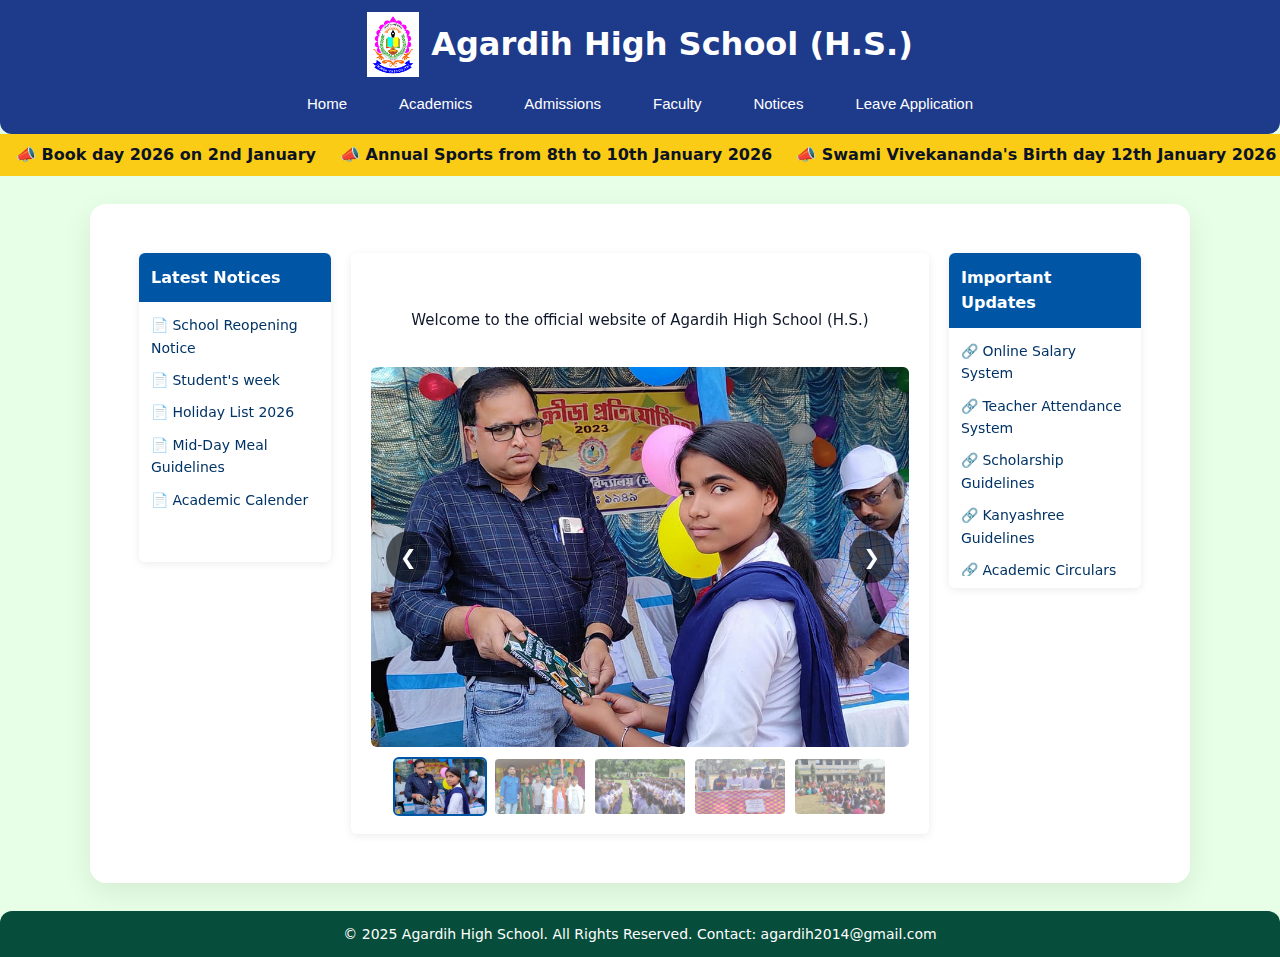
<file: index.html>
<!DOCTYPE html>
<html lang="en">
<head>
  <meta charset="UTF-8" />
  <meta name="viewport" content="width=device-width, initial-scale=1.0"/>
  <title>Official website of Agardih High School (H.S.)</title>
  <style> 
    /* MAIN LAYOUT */
      .container {
        display: flex;
        gap: 20px;
        padding: 25px;
        align-items: flex-start;
      }


body{
              /* Set the background image */
            background-image: url("assets/logo.jpg");

            /* Control how the image repeats */
            background-repeat: no-repeat; 

            /* Ensure the image covers the whole background */
            background-size: cover; 

            /* Fix the image position so it doesn't scroll with content */
            background-attachment: fixed;

            /* Set a background color as a fallback if the image doesn't load */
            background-color: #cccccc;
}  
body {
  margin: 0;
  min-height: 100vh;

  background:
    linear-gradient(rgba(255,255,255,0.85), rgba(255,255,255,0.85)),
    url("assets/logo.jpg");

  background-repeat: no-repeat;
  background-position: center center;
  background-size: 320px auto;
  background-attachment: fixed;

  background-color: #f2f4f8;
}

/* body::before {
  content: "";
  position: fixed;
  inset: 0;
  background: rgba(255, 255, 255, 0.65);
  z-index: -1;
} */



      /* COMMON CARD STYLE */
      .notice-box,
      .main,
      .right-panel {
        background: #fff;
        border-radius: 6px;
        box-shadow: 0 2px 8px rgba(0, 0, 0, 0.08);
      }

      /* LEFT NOTICE */
      .notice-box {
        width: 20%;
      }

      .notice-box h3 {
        margin: 0;
        background: #0055a5;
        color: #fff;
        padding: 12px;
        font-size: 16px;
        border-radius: 6px 6px 0 0;
      }

      .notice-content {
        height: 260px;
        padding: 12px;
        overflow: hidden;
      }

      .notice-content a {
        display: block;
        margin-bottom: 10px;
        color: #003366;
        text-decoration: none;
        font-size: 14px;
      }

      .notice-content a:hover {
        text-decoration: underline;
      }

      /* CENTER CONTENT */
      .main {
        width: 60%;
        padding: 20px;
      }

      .main p {
        font-size: 15px;
        line-height: 1.6;
      }

      /* SLIDER */
      .middle-section {
        width: 100%;
        margin-top: 10px;
      }

      .carousel {
        position: relative;
        width: 100%;
        height: 380px;
        overflow: hidden;
        border-radius: 6px;
        box-shadow: inset 0 0 0 1px #ddd;
      }

      .slide {
        display: none;
        position: absolute;
        width: 100%;
        height: 100%;
      }

      .slide.active {
        display: block;
      }

      .slide img {
        width: 100%;
        height: 100%;
        object-fit: cover;
      }

      /* Slider Buttons */
      .nav-btn {
        position: absolute;
        top: 50%;
        transform: translateY(-50%);
        background: rgba(0, 0, 0, 0.6);
        color: #fff;
        padding: 10px 14px;
        cursor: pointer;
        font-size: 20px;
        border-radius: 50%;
      }
    .brand {
  display: flex;
  align-items: center;
  gap: 12px;
  font-size: 30px;
  font-weight: 900;
  color: rgb(255,255,255);
}

.logo {
  height: 65px;          /* ideal header size 48 */
  width: auto;
}


      .prev {
        left: 15px;
      }

      .next {
        right: 15px;
      }

      /* Thumbnails */
      .thumbnails {
        display: flex;
        justify-content: center;
        gap: 10px;
        margin-top: 12px;
      }

      .thumbnails img {
        width: 90px;
        height: 55px;
        object-fit: cover;
        opacity: 0.6;
        cursor: pointer;
        border-radius: 4px;
      }

      .thumbnails img.active {
        opacity: 1;
        outline: 2px solid #0055a5;
      }

      /* RIGHT PANEL */
      .right-panel {
        width: 20%;
      }

      .right-panel h3 {
        margin: 0;
        background: #0055a5;
        color: #fff;
        padding: 12px;
        font-size: 16px;
        border-radius: 6px 6px 0 0;
      }

      .right-marquee {
        height: 260px;
        padding: 12px;
        overflow: hidden;
      }

      .right-marquee a {
        display: block;
        margin-bottom: 10px;
        color: #003366;
        font-size: 14px;
        text-decoration: none;
      }

      .right-marquee a:hover {
        text-decoration: underline;
      }

      /* FOOTER */
      footer {
        background: #003366;
        color: #fff;
        text-align: center;
        padding: 12px;
        font-size: 14px;
        position: bottom;
      }
    @media (max-width: 768px) {
  .brand {
    font-size: 16px;
  }

  .logo {
    height: 38px;
  }
}


      /* RESPONSIVE */
      @media (max-width: 768px) {
        .container {
          flex-direction: column;
          padding: 15px;
        }

        .notice-box,
        .main,
        .right-panel {
          width: 100%;
        }

        .carousel {
          height: 240px;
        }
      }

      /* VERTICAL SCROLL (MARQUEE REPLACEMENT) */
      .vertical-scroll {
        position: relative;
        height: 100%;
        overflow: hidden;
      }

      .scroll-content {
        list-style: none;
        margin: 0;
        padding: 0;
        animation: scrollUp 18s linear infinite;
      }

      .scroll-content li {
        margin-bottom: 10px;
      }

      /* Pause animation on hover */
      .vertical-scroll:hover .scroll-content {
        animation-play-state: paused;
      }

      .page-wrapper {
        flex: 1;
      }

      /* Keyframes */
      @keyframes scrollUp {
        0% {
          transform: translateY(100%);
        }

        100% {
          transform: translateY(-100%);
        }
      }
  
  </style> 
  <link rel="stylesheet" href="style.css"/>
</head>
<body>
  <div class="page">
    <header class="header">
      <div class="brand">
  <img src="assets/logo.jpg" alt="Agardih High School Logo" class="logo">
  <span>Agardih High School (H.S.)</span>
      </div>
      <nav class="navbar" aria-label="Main navigation">
        <div class="navitem">
          <button type="button" aria-haspopup="true" aria-expanded="false">Home</button>
          <div class="menu" role="menu">
            <a href="index.html">Home page</a>
          </div>
        </div>
        <div class="navitem">
          <button type="button" aria-haspopup="true" aria-expanded="false">Academics</button>
          <div class="menu" role="menu">
            <a href="curriculum.html">Curriculum</a>
            <a href="subjects.html">Subjects</a>
            <a href="academic-calendar.html">Academic Calendar</a>
          </div>
        </div>
        <div class="navitem">
          <button type="button" aria-haspopup="true" aria-expanded="false">Admissions</button>
          <div class="menu" role="menu">
            <a href="admission-procedure.html">Procedure</a>
            <a href="download-form.html">Download Form</a>
            <a href="fee-structure.html">Fee Structure</a>
          </div>
        </div>
        <div class="navitem">
          <button type="button" aria-haspopup="true" aria-expanded="false">Faculty</button>
          <div class="menu" role="menu">
            <a href="teaching-staff.html">Teaching Staff</a>
            <a href="nonteaching-staff.html">Non-teaching Staff</a>
          </div>
        </div>
        <div class="navitem">
          <button type="button" aria-haspopup="true" aria-expanded="false">Notices</button>
          <div class="menu" role="menu">
            <a href="notices.html">View All Notices</a>
          </div>
        </div>
         <div class="navitem">
          <button type="button" aria-haspopup="true" aria-expanded="false">Leave Application</button>
          <div class="menu" role="menu">
            <a href="leave_application.html">Apply for leave</a>
          </div>
        </div>
      </nav>
    </header>

    <div class="noticebar">
       <span>📣 Book day 2026 on 2nd January </span>
      <span>📣 Annual Sports from 8th to 10th January 2026</span>
      <span>📣 Swami Vivekananda's Birth day 12th January 2026 (Holiday) </span>
      <!-- <span>📣 Holiday: Durga Puja from 8th–15th Oct</span> -->
    </div>

    <main>
      
     

      <!-- SLIDER -->
      <!-- <div class="slider">
        <img src="assets/images/banner1.jpg" alt="Banner" />
    </div> -->

      <!-- CONTENT -->
      <div class="container">
        <!-- NOTICE BOARD -->
        <div class="notice-box">
          <h3>Latest Notices</h3>
          <div class="notice-content">
            <div class="vertical-scroll">
              <ul class="scroll-content">
                <li><a href="#">📄 School Reopening Notice</a></li>
                <li><a href="#">📄 Student's week</a></li>
                <li><a href="#">📄 Holiday List 2026</a></li>
                <li><a href="#">📄 Mid-Day Meal Guidelines</a></li>
                <li><a href="#">📄 Academic Calender</a></li>
              </ul>
            </div>
          </div>
        </div>

        <!-- MAIN CONTENT -->
        <!-- MAIN CONTENT -->
        <div class="main">
          <!-- Some content above slider -->
          <p style="text-align: center; padding: 20px">
            Welcome to the official website of Agardih High School (H.S.)
          </p>

          <!-- ========= MIDDLE SLIDER SECTION ========= -->
          <div class="middle-section">
            <div class="carousel">
              <div class="slide active">
                <img src="images/img1.jpg" alt="Slide 1" />
              </div>
              <div class="slide">
                <img src="images/img2.jpg" alt="Slide 2" />
              </div>
              <div class="slide">
                <img src="images/img3.jpg" alt="Slide 3" />
              </div>
              <div class="slide">
                <img src="images/img4.jpg" alt="Slide 4" />
              </div>
               <div class="slide">
                <img src="images/img5.jpg" alt="Slide 5" />
              </div>

              <div class="nav-btn prev" onclick="moveSlide(-1)">❮</div>
              <div class="nav-btn next" onclick="moveSlide(1)">❯</div>
            </div>

            <div class="thumbnails">
              <img
                src="images/img1.jpg"
                class="active"
                onclick="showSlide(0)"
              />
              <img src="images/img2.jpg" onclick="showSlide(1)" />
              <img src="images/img3.jpg" onclick="showSlide(2)" />
              <img src="images/img4.jpg" onclick="showSlide(3)" />
              <img src="images/img5.jpg" onclick="showSlide(4)" />
            </div>
          </div>
        </div>
        <!-- ========= END SLIDER ========= -->

        <div class="right-panel">
          <h3>Important Updates</h3>

          <div class="right-marquee">
            <div class="vertical-scroll">
              <ul class="scroll-content">
                <li><a href="#">🔗 Online Salary System</a></li>
                <li><a href="#">🔗 Teacher Attendance System</a></li>
                <li><a href="#">🔗 Scholarship Guidelines</a></li>
                <li><a href="#">🔗 Kanyashree Guidelines</a></li>
                <li><a href="#">🔗 Academic Circulars</a></li>
              </ul>
            </div>
          </div>
        </div>
      </div>
    

    </main>

    <footer class="footer">© 2025 Agardih High School. All Rights Reserved. Contact: agardih2014@gmail.com</footer>
  </div>
   <script>
      let current = 0;
      const slides = document.querySelectorAll(".slide");
      const thumbs = document.querySelectorAll(".thumbnails img");

      function showSlide(index) {
        slides[current].classList.remove("active");
        thumbs[current].classList.remove("active");

        current = index;

        slides[current].classList.add("active");
        thumbs[current].classList.add("active");
      }

      function moveSlide(step) {
        let index = current + step;
        if (index < 0) index = slides.length - 1;
        if (index >= slides.length) index = 0;
        showSlide(index);
      }

      /* Auto slide */
      setInterval(() => moveSlide(1), 5000);
    </script>
  <script src="script.js"></script>
</body>
</html>
</file>
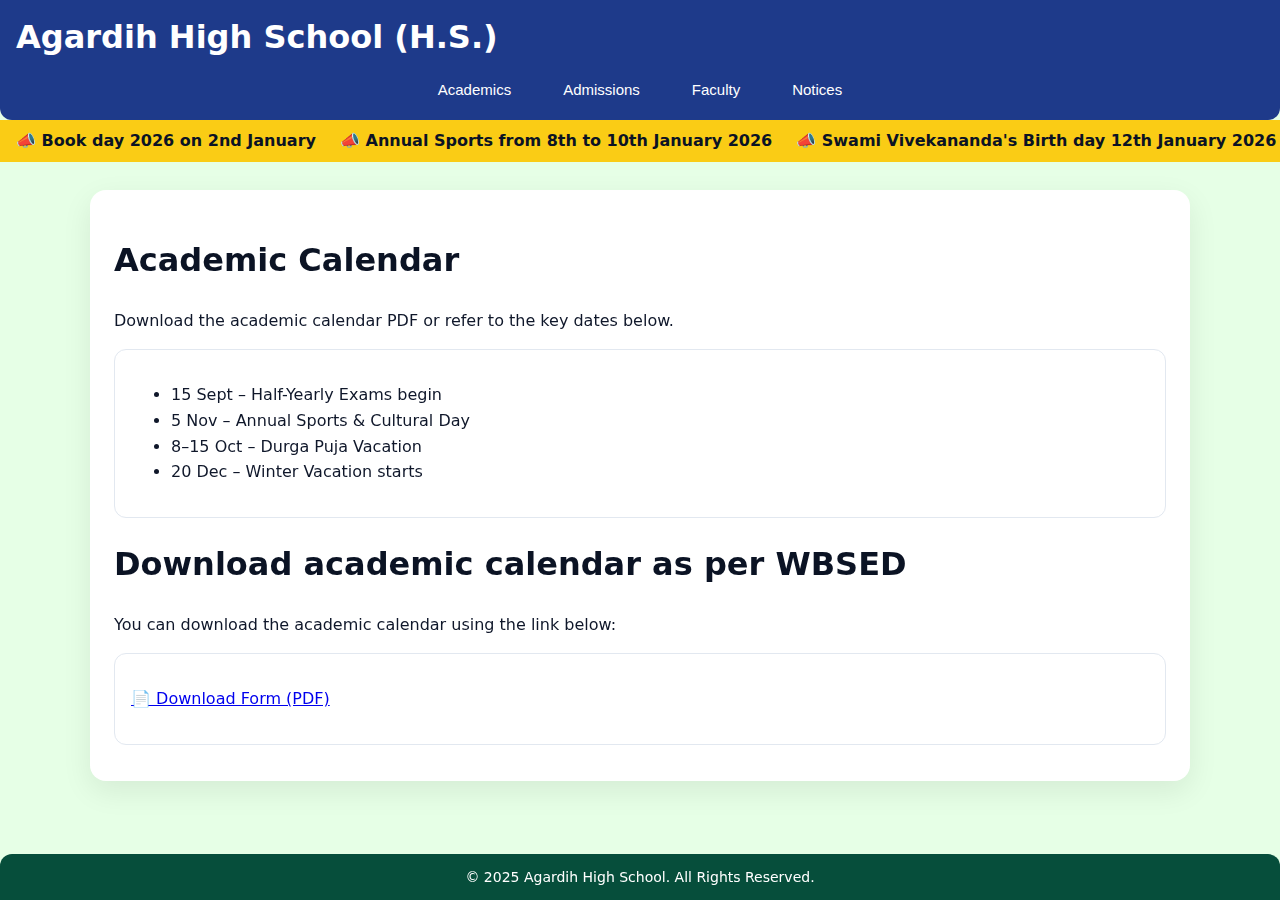
<file: academic-calendar.html>
<!DOCTYPE html>
<html lang="en">
<head>
  <meta charset="UTF-8" />
  <meta name="viewport" content="width=device-width, initial-scale=1.0"/>
  <title>Academic Calendar - Agardih High School (H.S.)</title>
  <link rel="stylesheet" href="style.css"/>
</head>
<body>
  <div class="page">
    <header class="header">
      <div class="brand">Agardih High School (H.S.)</div>
      <nav class="navbar" aria-label="Main navigation">
        <div class="navitem">
          <button type="button" aria-haspopup="true" aria-expanded="false">Academics</button>
          <div class="menu" role="menu">
            <a href="curriculum.html">Curriculum</a>
            <a href="subjects.html">Subjects</a>
            <a href="academic-calendar.html">Academic Calendar</a>
          </div>
        </div>
        <div class="navitem">
          <button type="button" aria-haspopup="true" aria-expanded="false">Admissions</button>
          <div class="menu" role="menu">
            <a href="admission-procedure.html">Procedure</a>
            <a href="download-form.html">Download Form</a>
            <a href="fee-structure.html">Fee Structure</a>
          </div>
        </div>
        <div class="navitem">
          <button type="button" aria-haspopup="true" aria-expanded="false">Faculty</button>
          <div class="menu" role="menu">
            <a href="teaching-staff.html">Teaching Staff</a>
            <a href="nonteaching-staff.html">Non-teaching Staff</a>
          </div>
        </div>
        <div class="navitem">
          <button type="button" aria-haspopup="true" aria-expanded="false">Notices</button>
          <div class="menu" role="menu">
            <a href="notices.html">View All Notices</a>
          </div>
        </div>
      </nav>
    </header>

    <div class="noticebar">
       <span>📣 Book day 2026 on 2nd January </span>
      <span>📣 Annual Sports from 8th to 10th January 2026</span>
      <span>📣 Swami Vivekananda's Birth day 12th January 2026 (Holiday) </span>
      <!-- <span>📣 Holiday: Durga Puja from 8th–15th Oct</span> -->
    </div>

    <main>
      
  <h1>Academic Calendar</h1>
  <p>Download the academic calendar PDF or refer to the key dates below.</p>
  <div class="card">
    <ul>
      <li>15 Sept – Half-Yearly Exams begin</li>
      <li>5 Nov – Annual Sports & Cultural Day</li>
      <li>8–15 Oct – Durga Puja Vacation</li>
      <li>20 Dec – Winter Vacation starts</li>
    </ul>
  </div>
      
   <h1>Download academic calendar as per WBSED</h1>
  <p>You can download the academic calendar using the link below:</p>
  <div class="card">
    <p><a href="assets/calender-2026.pdf" download>📄 Download Form (PDF)</a></p>
    <!-- <p style="font-size:13px;color:#475569;">(Place your PDF at <code>assets/admission-form-2026.pdf</code>)</p> -->
  </div>

    </main>

    <footer class="footer">© 2025 Agardih High School. All Rights Reserved.</footer>
  </div>
  <script src="script.js"></script>
</body>
</html>
</file>
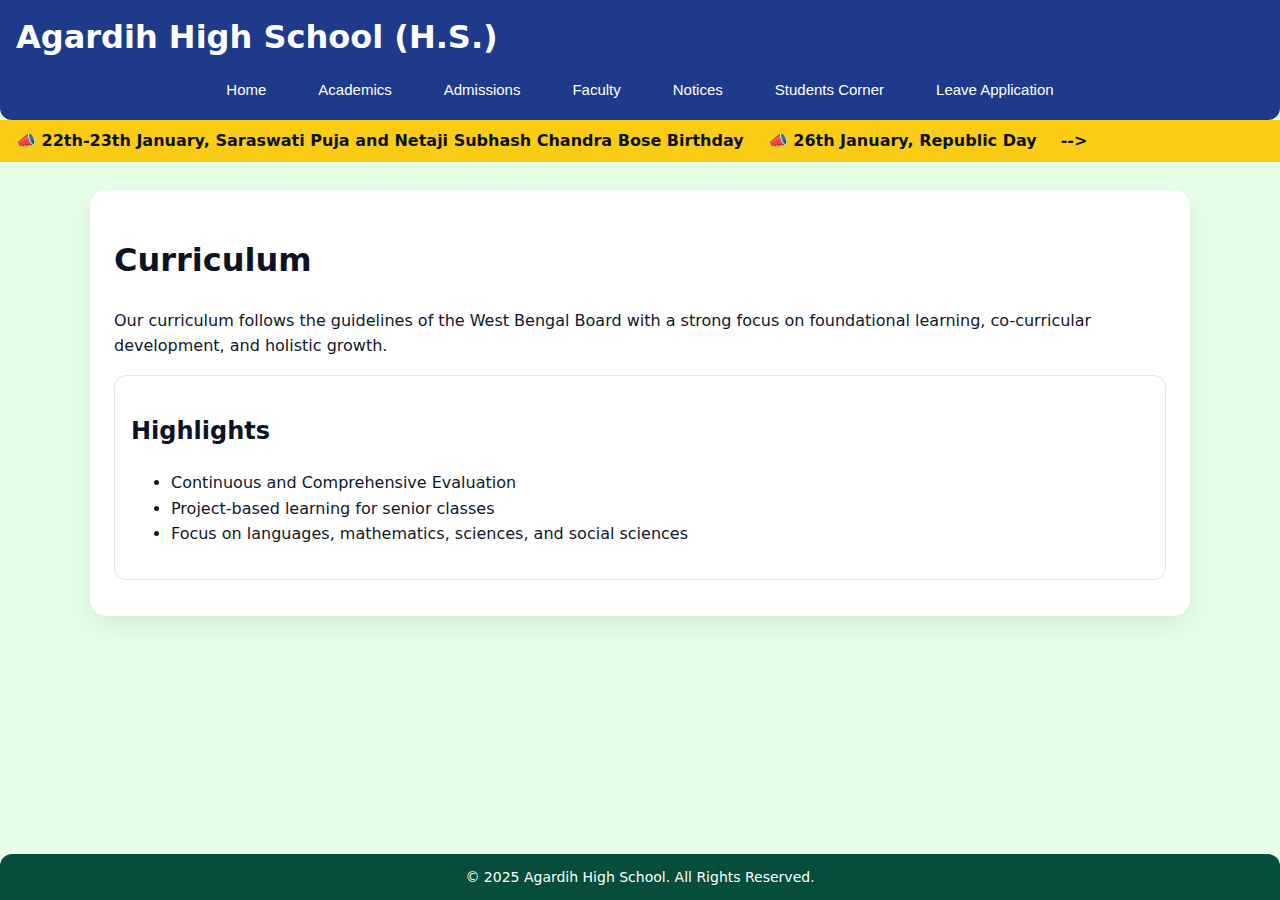
<file: curriculum.html>
<!DOCTYPE html>
<html lang="en">
<head>
  <meta charset="UTF-8" />
  <meta name="viewport" content="width=device-width, initial-scale=1.0"/>
  <title>Curriculum - Agardih High School (H.S.)</title>
  <link rel="stylesheet" href="style.css"/>
</head>
<body>
  <div class="page">
    <header class="header">
      <div class="brand">Agardih High School (H.S.)</div>
      <nav class="navbar" aria-label="Main navigation">
        <div class="navitem">
          <button type="button" aria-haspopup="true" aria-expanded="false">Home</button>
          <div class="menu" role="menu">
            <a href="index.html">Home page</a>
          </div>
        </div>
        <div class="navitem">
          <button type="button" aria-haspopup="true" aria-expanded="false">Academics</button>
          <div class="menu" role="menu">
            <a href="curriculum.html">Curriculum</a>
            <a href="subjects.html">Subjects</a>
            <a href="academic-calendar.html">Academic Calendar</a>
          </div>
        </div>
        <div class="navitem">
          <button type="button" aria-haspopup="true" aria-expanded="false">Admissions</button>
          <div class="menu" role="menu">
            <a href="admission-procedure.html">Procedure</a>
            <a href="download-form.html">Download Form</a>
            <a href="fee-structure.html">Fee Structure</a>
          </div>
        </div>
        <div class="navitem">
          <button type="button" aria-haspopup="true" aria-expanded="false">Faculty</button>
          <div class="menu" role="menu">
            <a href="teaching-staff.html">Teaching Staff</a>
            <a href="nonteaching-staff.html">Non-teaching Staff</a>
          </div>
        </div>
        <div class="navitem">
          <button type="button" aria-haspopup="true" aria-expanded="false">Notices</button>
          <div class="menu" role="menu">
            <a href="notices.html">View All Notices</a>
          </div>
        </div>

     <div class="navitem">
                    <button type="button" aria-haspopup="true" aria-expanded="false">Students Corner</button>
                    <div class="menu" role="menu">
                        <a href="login.html">Students Corner</a>
                    </div>
          </div>

         <div class="navitem">
          <button type="button" aria-haspopup="true" aria-expanded="false">Leave Application</button>
          <div class="menu" role="menu">
            <a href="leave_application.html">Apply for leave</a>
          </div>
        </div>
      </nav>
    </header>

    <div class="noticebar">
       <span>📣 22th-23th January, Saraswati Puja and Netaji Subhash Chandra Bose Birthday  </span>
      <span>📣 26th January, Republic Day</span>
      <!-- <span>📣 Swami Vivekananda's Birth day 12th January 2026 (Holiday) </span>
      <!-- <span>📣 Holiday: Durga Puja from 8th–15th Oct</span> --> -->
    </div>

    <main>
      
  <h1>Curriculum</h1>
  <p>Our curriculum follows the guidelines of the West Bengal Board with a strong focus on foundational learning, co-curricular development, and holistic growth.</p>
  <div class="card">
    <h2>Highlights</h2>
    <ul>
      <li>Continuous and Comprehensive Evaluation</li>
      <li>Project-based learning for senior classes</li>
      <li>Focus on languages, mathematics, sciences, and social sciences</li>
    </ul>
  </div>

    </main>

    <footer class="footer">© 2025 Agardih High School. All Rights Reserved.</footer>
  </div>
  <script src="script.js"></script>
</body>
</html>
</file>
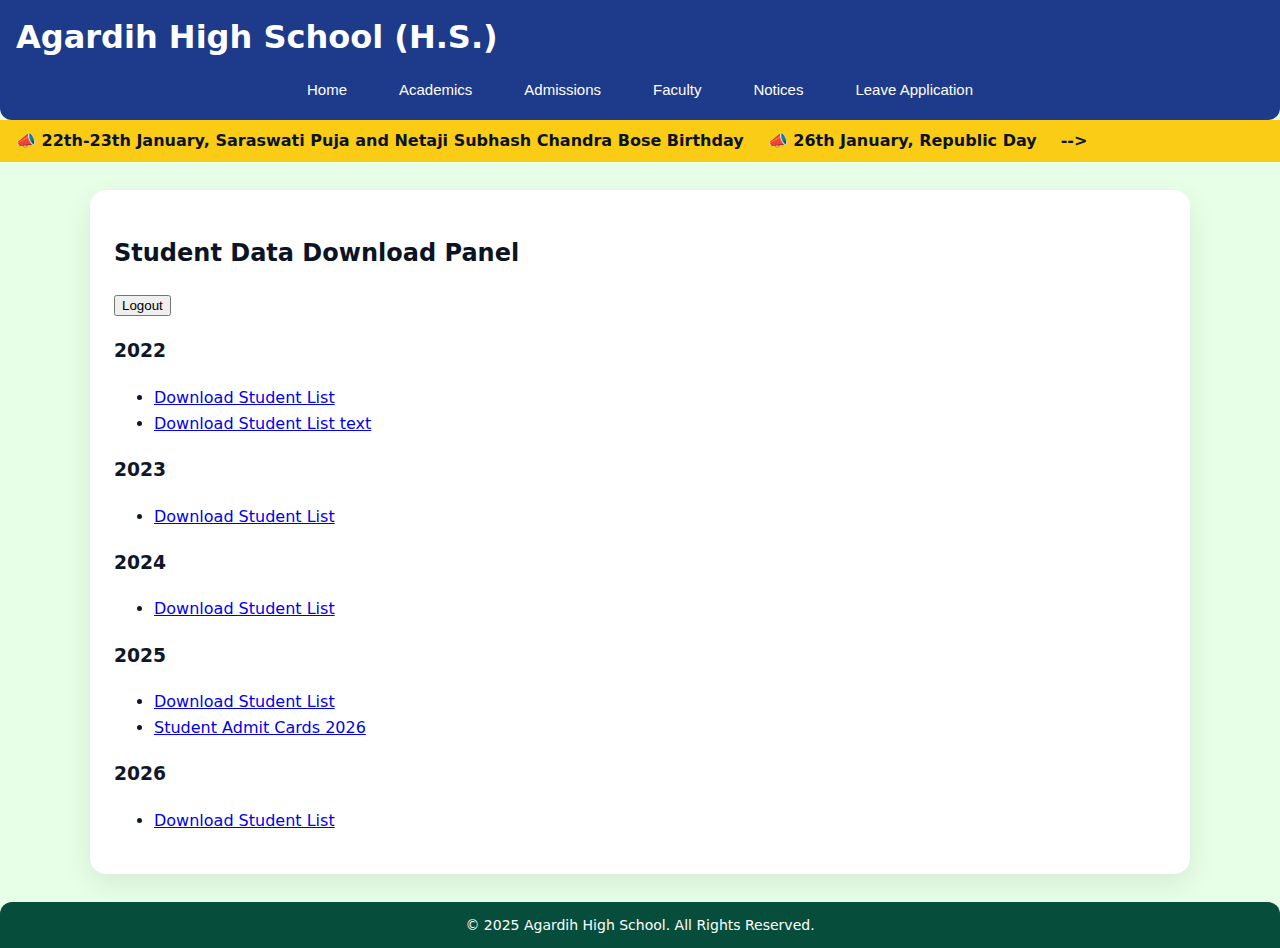
<file: dashboard.html>
<!DOCTYPE html>
<html>

<head>
    <meta charset="UTF-8" />
    <meta name="viewport" content="width=device-width, initial-scale=1.0" />
    <title>Home - Agardih High School (H.S.)</title>
    <link rel="stylesheet" href="style.css" />
</head>

<body>

    <!-- NAV -->
    <div class="page">
        <header class="header">
            <div class="brand">Agardih High School (H.S.)</div>
            <nav class="navbar" aria-label="Main navigation">
                <div class="navitem">
                    <button type="button" aria-haspopup="true" aria-expanded="false">Home</button>
                    <div class="menu" role="menu">
                        <a href="index.html">Home page</a>
                    </div>
                </div>
                <div class="navitem">
                    <button type="button" aria-haspopup="true" aria-expanded="false">Academics</button>
                    <div class="menu" role="menu">
                        <a href="curriculum.html">Curriculum</a>
                        <a href="subjects.html">Subjects</a>
                        <a href="academic-calendar.html">Academic Calendar</a>
                    </div>
                </div>
                <div class="navitem">
                    <button type="button" aria-haspopup="true" aria-expanded="false">Admissions</button>
                    <div class="menu" role="menu">
                        <a href="admission-procedure.html">Procedure</a>
                        <a href="download-form.html">Download Form</a>
                        <a href="fee-structure.html">Fee Structure</a>
                    </div>
                </div>
                <div class="navitem">
                    <button type="button" aria-haspopup="true" aria-expanded="false">Faculty</button>
                    <div class="menu" role="menu">
                        <a href="teaching-staff.html">Teaching Staff</a>
                        <a href="nonteaching-staff.html">Non-teaching Staff</a>
                    </div>
                </div>
                <div class="navitem">
                    <button type="button" aria-haspopup="true" aria-expanded="false">Notices</button>
                    <div class="menu" role="menu">
                        <a href="notices.html">View All Notices</a>
                    </div>
                </div>
                <div class="navitem">
                    <button type="button" aria-haspopup="true" aria-expanded="false">Leave Application</button>
                    <div class="menu" role="menu">
                        <a href="leave_application.html">Apply for leave</a>
                    </div>
                </div>
            </nav>
        </header>

        <div class="noticebar">
            <span>📣 22th-23th January, Saraswati Puja and Netaji Subhash Chandra Bose Birthday </span>
            <span>📣 26th January, Republic Day</span>
            <!-- <span>📣 Swami Vivekananda's Birth day 12th January 2026 (Holiday) </span>
      <!-- <span>📣 Holiday: Durga Puja from 8th–15th Oct</span> --> -->
        </div>
<main>
<header>
  <h2>Student Data Download Panel</h2>
  <button onclick="logout()">Logout</button>
</header>

<section class="downloads">
    <div>
        <h3>2022</h3>
   <ul>
        <li> <a href="students/2022/students_2022.xlsx" download>Download Student List</a> </li>
       <li>  <a href="students/2022/2022.txt" download>Download Student List text </a></li>
    </ul>
        
    </div>

  

 
  
<div>
     <h3>2023</h3>
    <ul>
        <li>     <a href="students/2023/students_2023.xlsx" download>Download Student List</a>   </li>
    </ul>
 
</div>
    
    <div>
    <h3>2024</h3>
  <ul>
        <li>     <a href="students/2024/students_2024.xlsx" download>Download Student List</a>   </li>
    </ul>
</div>
    
    <div>
    <h3>2025</h3>
  <ul>
        <li>     <a href="students/2025/students_2025.xlsx" download>Download Student List</a>   </li>
       <li>     <a href="students/2025/MP2025_admits_all.xlsx" download>Student Admit Cards 2026</a>   </li>
    </ul>
   </div>
   
    <div>
        <h3>2026</h3>
  <ul>
        <li>     <a href="students/2026/students_2026.xlsx" download>Download Student List</a>   </li>
    </ul>
   
</div>
    
</section>

</main>

        <footer class="footer">© 2025 Agardih High School. All Rights Reserved.</footer>
    </div>
    <!-- jsPDF library -->
    <script src="script.js"></script>
    <script src="auth.js"></script>
</body>


</html>
</file>
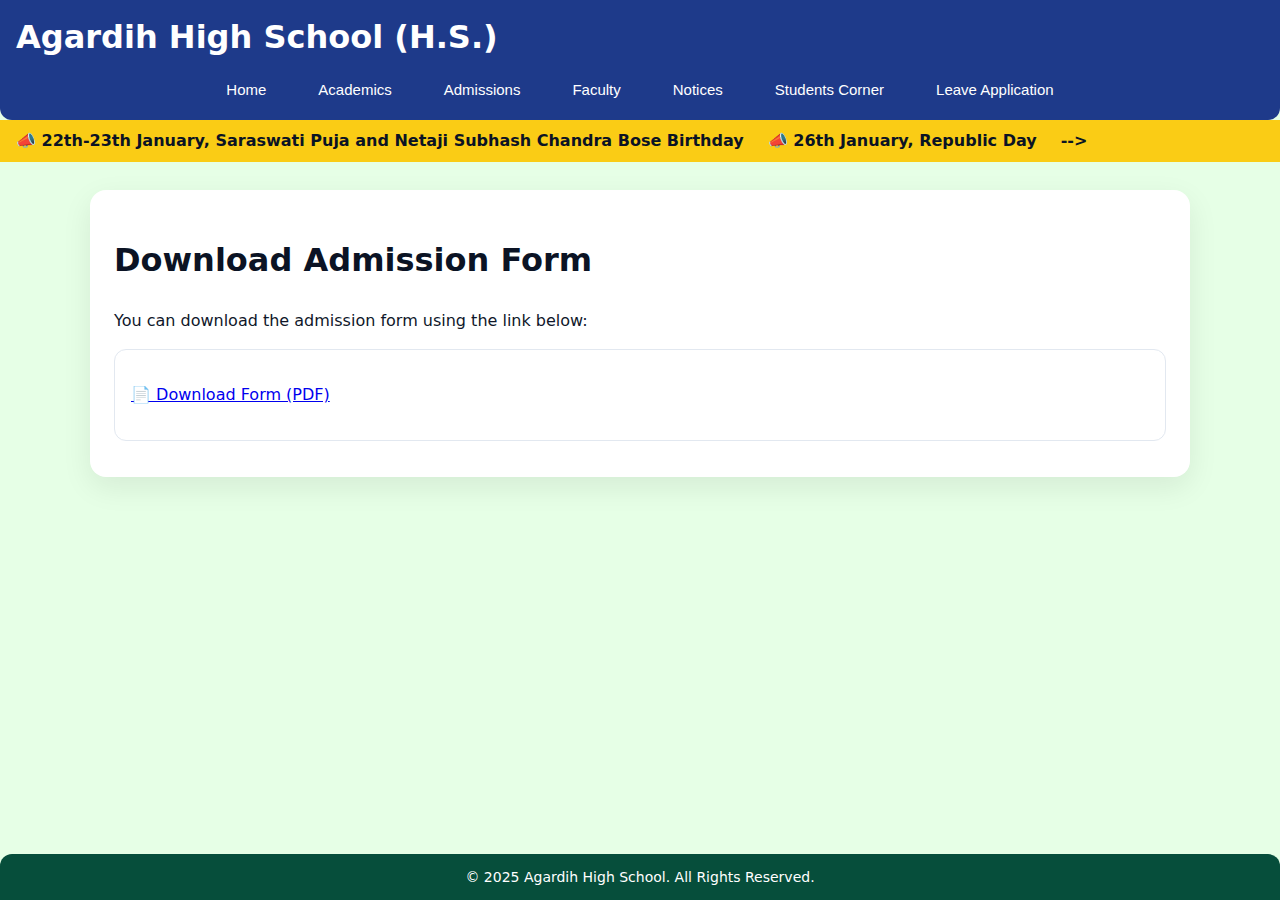
<file: download-form.html>
<!DOCTYPE html>
<html lang="en">
<head>
  <meta charset="UTF-8" />
  <meta name="viewport" content="width=device-width, initial-scale=1.0"/>
  <title>Download Form - Agardih High School (H.S.)</title>
  <link rel="stylesheet" href="style.css"/>
</head>
<body>
  <div class="page">
    <header class="header">
      <div class="brand">Agardih High School (H.S.)</div>
      <nav class="navbar" aria-label="Main navigation">
        <div class="navitem">
          <button type="button" aria-haspopup="true" aria-expanded="false">Home</button>
          <div class="menu" role="menu">
            <a href="index.html">Home page</a>
          </div>
        </div>
        <div class="navitem">
          <button type="button" aria-haspopup="true" aria-expanded="false">Academics</button>
          <div class="menu" role="menu">
            <a href="curriculum.html">Curriculum</a>
            <a href="subjects.html">Subjects</a>
            <a href="academic-calendar.html">Academic Calendar</a>
          </div>
        </div>
        <div class="navitem">
          <button type="button" aria-haspopup="true" aria-expanded="false">Admissions</button>
          <div class="menu" role="menu">
            <a href="admission-procedure.html">Procedure</a>
            <a href="download-form.html">Download Form</a>
            <a href="fee-structure.html">Fee Structure</a>
          </div>
        </div>
        <div class="navitem">
          <button type="button" aria-haspopup="true" aria-expanded="false">Faculty</button>
          <div class="menu" role="menu">
            <a href="teaching-staff.html">Teaching Staff</a>
            <a href="nonteaching-staff.html">Non-teaching Staff</a>
          </div>
        </div>
        <div class="navitem">
          <button type="button" aria-haspopup="true" aria-expanded="false">Notices</button>
          <div class="menu" role="menu">
            <a href="notices.html">View All Notices</a>
          </div>
        </div>

     <div class="navitem">
                    <button type="button" aria-haspopup="true" aria-expanded="false">Students Corner</button>
                    <div class="menu" role="menu">
                        <a href="login.html">Students Corner</a>
                    </div>
          </div>


         <div class="navitem">
          <button type="button" aria-haspopup="true" aria-expanded="false">Leave Application</button>
          <div class="menu" role="menu">
            <a href="leave_application.html">Apply for leave</a>
          </div>
        </div>
      </nav>
    </header>

    <div class="noticebar">
         <span>📣 22th-23th January, Saraswati Puja and Netaji Subhash Chandra Bose Birthday  </span>
      <span>📣 26th January, Republic Day</span>
      <!-- <span>📣 Swami Vivekananda's Birth day 12th January 2026 (Holiday) </span>
      <!-- <span>📣 Holiday: Durga Puja from 8th–15th Oct</span> --> -->
    </div>

    <main>
      
  <h1>Download Admission Form</h1>
  <p>You can download the admission form using the link below:</p>
  <div class="card">
    <p><a href="assets/admission-form-2026.pdf" download>📄 Download Form (PDF)</a></p>
    <!-- <p style="font-size:13px;color:#475569;">(Place your PDF at <code>assets/admission-form-2026.pdf</code>)</p> -->
  </div>

    </main>

    <footer class="footer">© 2025 Agardih High School. All Rights Reserved.</footer>
  </div>
  <script src="script.js"></script>
</body>
</html>
</file>
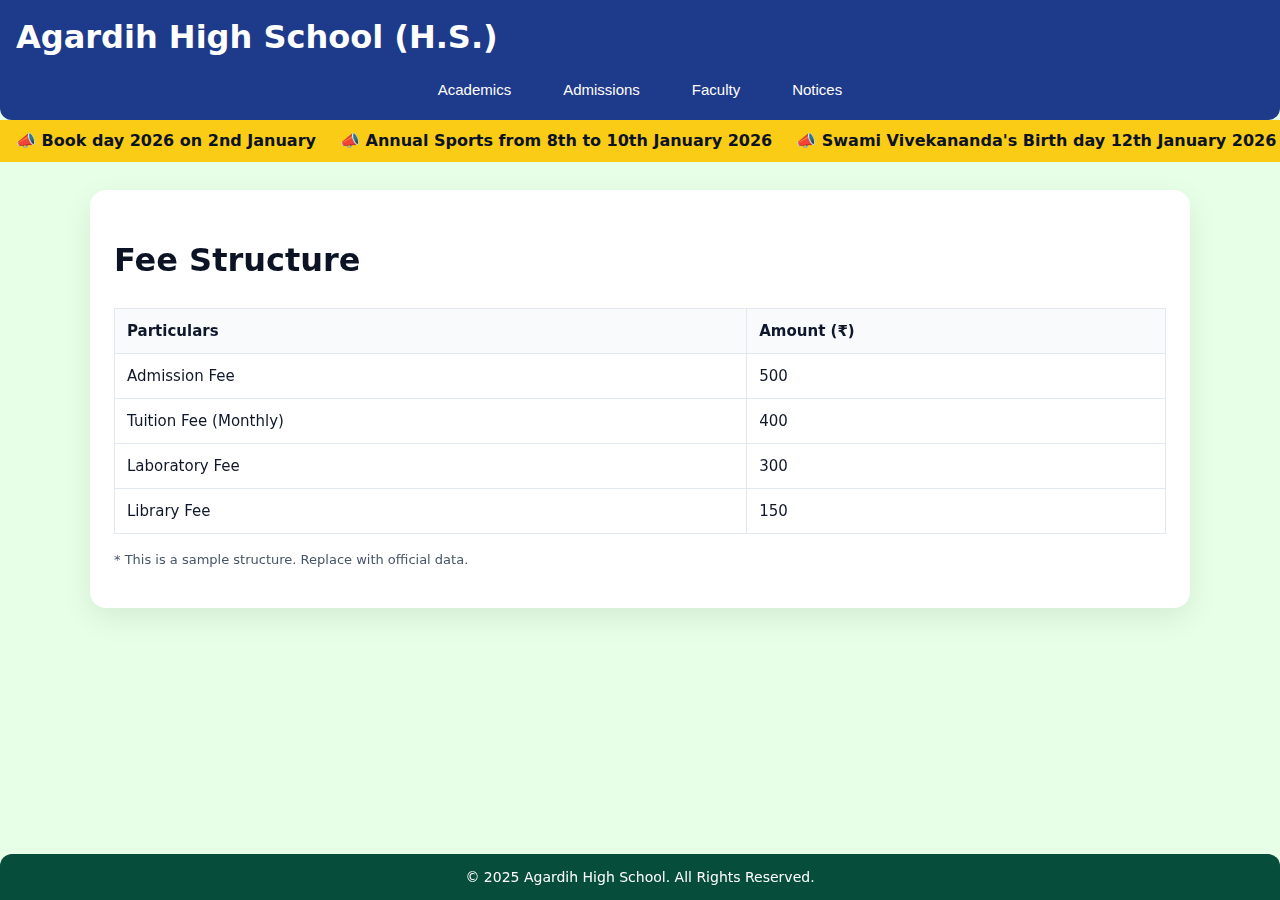
<file: fee-structure.html>
<!DOCTYPE html>
<html lang="en">
<head>
  <meta charset="UTF-8" />
  <meta name="viewport" content="width=device-width, initial-scale=1.0"/>
  <title>Fee Structure - Agardih High School (H.S.)</title>
  <link rel="stylesheet" href="style.css"/>
</head>
<body>
  <div class="page">
    <header class="header">
      <div class="brand">Agardih High School (H.S.)</div>
      <nav class="navbar" aria-label="Main navigation">
        <div class="navitem">
          <button type="button" aria-haspopup="true" aria-expanded="false">Academics</button>
          <div class="menu" role="menu">
            <a href="curriculum.html">Curriculum</a>
            <a href="subjects.html">Subjects</a>
            <a href="academic-calendar.html">Academic Calendar</a>
          </div>
        </div>
        <div class="navitem">
          <button type="button" aria-haspopup="true" aria-expanded="false">Admissions</button>
          <div class="menu" role="menu">
            <a href="admission-procedure.html">Procedure</a>
            <a href="download-form.html">Download Form</a>
            <a href="fee-structure.html">Fee Structure</a>
          </div>
        </div>
        <div class="navitem">
          <button type="button" aria-haspopup="true" aria-expanded="false">Faculty</button>
          <div class="menu" role="menu">
            <a href="teaching-staff.html">Teaching Staff</a>
            <a href="nonteaching-staff.html">Non-teaching Staff</a>
          </div>
        </div>
        <div class="navitem">
          <button type="button" aria-haspopup="true" aria-expanded="false">Notices</button>
          <div class="menu" role="menu">
            <a href="notices.html">View All Notices</a>
          </div>
        </div>
      </nav>
    </header>

    <div class="noticebar">
       <span>📣 Book day 2026 on 2nd January </span>
      <span>📣 Annual Sports from 8th to 10th January 2026</span>
      <span>📣 Swami Vivekananda's Birth day 12th January 2026 (Holiday) </span>
      <!-- <span>📣 Holiday: Durga Puja from 8th–15th Oct</span> -->
    </div>

    <main>
      
  <h1>Fee Structure</h1>
  <table class="table">
    <thead><tr><th>Particulars</th><th>Amount (₹)</th></tr></thead>
    <tbody>
      <tr><td>Admission Fee</td><td>500</td></tr>
      <tr><td>Tuition Fee (Monthly)</td><td>400</td></tr>
      <tr><td>Laboratory Fee</td><td>300</td></tr>
      <tr><td>Library Fee</td><td>150</td></tr>
    </tbody>
  </table>
  <p style="font-size:13px;color:#475569;">* This is a sample structure. Replace with official data.</p>

    </main>

    <footer class="footer">© 2025 Agardih High School. All Rights Reserved.</footer>
  </div>
  <script src="script.js"></script>
</body>
</html>
</file>
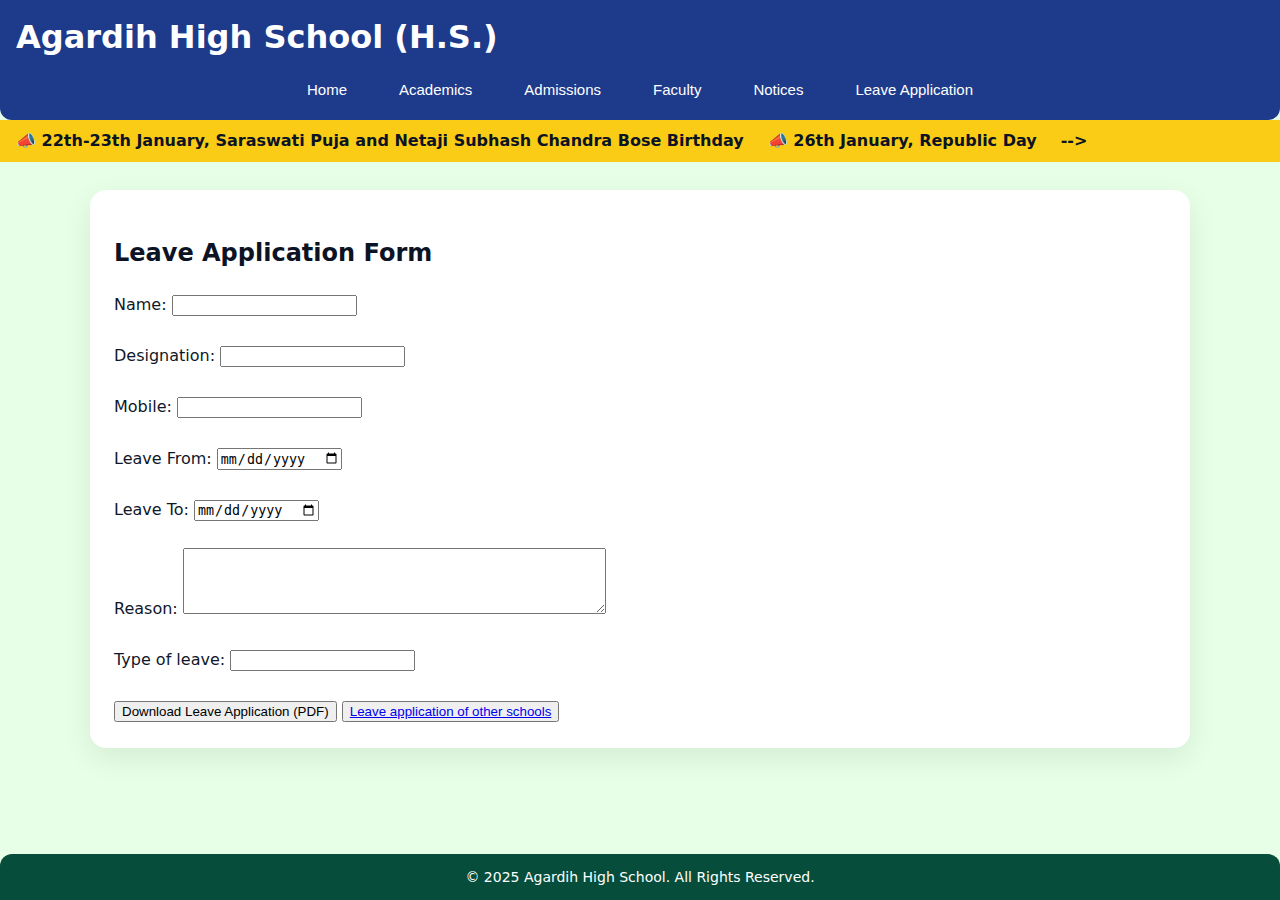
<file: leave_application.html>
<!DOCTYPE html>
<html>

<head>
  <meta charset="UTF-8" />
  <meta name="viewport" content="width=device-width, initial-scale=1.0"/>
  <title>Home - Agardih High School (H.S.)</title>
  <link rel="stylesheet" href="style.css"/>
</head>

<body>

<!-- NAV -->
  <div class="page">
    <header class="header">
      <div class="brand">Agardih High School (H.S.)</div>
      <nav class="navbar" aria-label="Main navigation">
        <div class="navitem">
          <button type="button" aria-haspopup="true" aria-expanded="false">Home</button>
          <div class="menu" role="menu">
            <a href="index.html">Home page</a>
          </div>
        </div>
        <div class="navitem">
          <button type="button" aria-haspopup="true" aria-expanded="false">Academics</button>
          <div class="menu" role="menu">
            <a href="curriculum.html">Curriculum</a>
            <a href="subjects.html">Subjects</a>
            <a href="academic-calendar.html">Academic Calendar</a>
          </div>
        </div>
        <div class="navitem">
          <button type="button" aria-haspopup="true" aria-expanded="false">Admissions</button>
          <div class="menu" role="menu">
            <a href="admission-procedure.html">Procedure</a>
            <a href="download-form.html">Download Form</a>
            <a href="fee-structure.html">Fee Structure</a>
          </div>
        </div>
        <div class="navitem">
          <button type="button" aria-haspopup="true" aria-expanded="false">Faculty</button>
          <div class="menu" role="menu">
            <a href="teaching-staff.html">Teaching Staff</a>
            <a href="nonteaching-staff.html">Non-teaching Staff</a>
          </div>
        </div>
        <div class="navitem">
          <button type="button" aria-haspopup="true" aria-expanded="false">Notices</button>
          <div class="menu" role="menu">
            <a href="notices.html">View All Notices</a>
          </div>
        </div>
         <div class="navitem">
          <button type="button" aria-haspopup="true" aria-expanded="false">Leave Application</button>
          <div class="menu" role="menu">
            <a href="leave_application.html">Apply for leave</a>
          </div>
        </div>
      </nav>
    </header>

    <div class="noticebar">
       <span>📣 22th-23th January, Saraswati Puja and Netaji Subhash Chandra Bose Birthday  </span>
      <span>📣 26th January, Republic Day</span>
      <!-- <span>📣 Swami Vivekananda's Birth day 12th January 2026 (Holiday) </span>
      <!-- <span>📣 Holiday: Durga Puja from 8th–15th Oct</span> --> -->
    </div>

<!-- NOTICE -->
<!-- <div class="notice-bar">
    📢 Latest Notice: Teachers’ meeting on 20th January | Inspection schedule updated
    </div> -->
<main>
<section>
    <h2>Leave Application Form</h2>

    <form id="leaveForm">
        Name: <input type="text" id="name" required><br><br>
        <!-- School: <input type="text" id="school" required><br><br> -->
        Designation: <input type="text" id="designation" required><br><br>
        Mobile: <input type="text" id="mobile" required><br><br>
        Leave From: <input type="date" id="fromDate" required><br><br>
        Leave To: <input type="date" id="toDate" required><br><br>
        Reason: <textarea id="reason" rows="4" cols="50" required></textarea><br><br>
        Type of leave: <input type="text" id="leave_type" required><br><br>
        <button type="submit">Download Leave Application (PDF)</button>
       <button type="submit"><a href="leave_application_other.html">Leave application of other schools</a></button>

    </form>
</section>
</main>

<footer class="footer">© 2025 Agardih High School. All Rights Reserved.</footer>
</div>
<!-- jsPDF library -->
<script src="jspdf.umd.min.js"></script>
<script src="leave.js"></script>
<script src="script.js"></script>
</body>
</html>
</file>
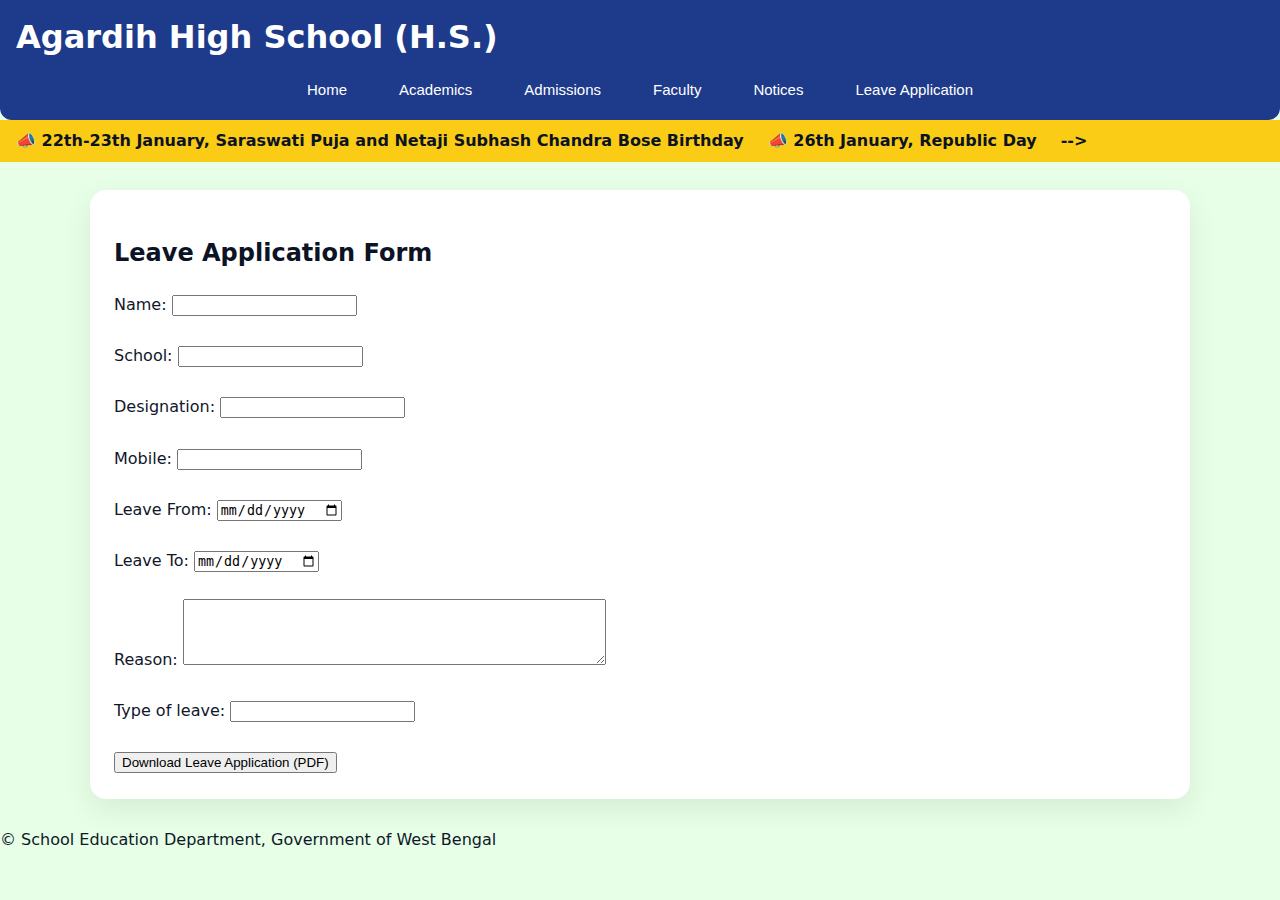
<file: leave_application_other.html>
<!DOCTYPE html>
<html>

<head>
  <meta charset="UTF-8" />
  <meta name="viewport" content="width=device-width, initial-scale=1.0" />
  <title>Home - Agardih High School (H.S.)</title>
  <link rel="stylesheet" href="style.css" />
</head>

<body>

  <!-- NAV -->
  <div class="page">
    <header class="header">
      <div class="brand">Agardih High School (H.S.)</div>
      <nav class="navbar" aria-label="Main navigation">
        <div class="navitem">
          <button type="button" aria-haspopup="true" aria-expanded="false">Home</button>
          <div class="menu" role="menu">
            <a href="index.html">Home page</a>
          </div>
        </div>
        <div class="navitem">
          <button type="button" aria-haspopup="true" aria-expanded="false">Academics</button>
          <div class="menu" role="menu">
            <a href="curriculum.html">Curriculum</a>
            <a href="subjects.html">Subjects</a>
            <a href="academic-calendar.html">Academic Calendar</a>
          </div>
        </div>
        <div class="navitem">
          <button type="button" aria-haspopup="true" aria-expanded="false">Admissions</button>
          <div class="menu" role="menu">
            <a href="admission-procedure.html">Procedure</a>
            <a href="download-form.html">Download Form</a>
            <a href="fee-structure.html">Fee Structure</a>
          </div>
        </div>
        <div class="navitem">
          <button type="button" aria-haspopup="true" aria-expanded="false">Faculty</button>
          <div class="menu" role="menu">
            <a href="teaching-staff.html">Teaching Staff</a>
            <a href="nonteaching-staff.html">Non-teaching Staff</a>
          </div>
        </div>
        <div class="navitem">
          <button type="button" aria-haspopup="true" aria-expanded="false">Notices</button>
          <div class="menu" role="menu">
            <a href="notices.html">View All Notices</a>
          </div>
        </div>
        <div class="navitem">
          <button type="button" aria-haspopup="true" aria-expanded="false">Leave Application</button>
          <div class="menu" role="menu">
            <a href="leave_application.html">Apply for leave</a>
          </div>
        </div>
      </nav>
    </header>

    <div class="noticebar">
      <span>📣 22th-23th January, Saraswati Puja and Netaji Subhash Chandra Bose Birthday </span>
      <span>📣 26th January, Republic Day</span>
      <!-- <span>📣 Swami Vivekananda's Birth day 12th January 2026 (Holiday) </span>
      <!-- <span>📣 Holiday: Durga Puja from 8th–15th Oct</span> --> -->
    </div>

    <!-- NOTICE -->
    <!-- <div class="notice-bar">
    📢 Latest Notice: Teachers’ meeting on 20th January | Inspection schedule updated
    </div> -->
    <main>
      <section>
        <h2>Leave Application Form</h2>

        <form id="leaveForm">
          Name: <input type="text" id="name" required><br><br>
          School: <input type="text" id="school" required><br><br>
          Designation: <input type="text" id="designation" required><br><br>
          Mobile: <input type="text" id="mobile" required><br><br>
          Leave From: <input type="date" id="fromDate" required><br><br>
          Leave To: <input type="date" id="toDate" required><br><br>
          Reason: <textarea id="reason" rows="4" cols="50" required></textarea><br><br>
          Type of leave: <input type="text" id="leave_type" required><br><br>
          <!-- Address of the school: <input type="text" id="address" required><br><br> -->
          <button type="submit">Download Leave Application (PDF)</button>
        </form>
      </section>
    </main>

    <footer>
      © School Education Department, Government of West Bengal
    </footer>
  </div>
  <!-- jsPDF library -->
  <script src="jspdf.umd.min.js"></script>
  <script src="leave_other.js"></script>
  <script src="script.js"></script>
</body>


</html>
</file>
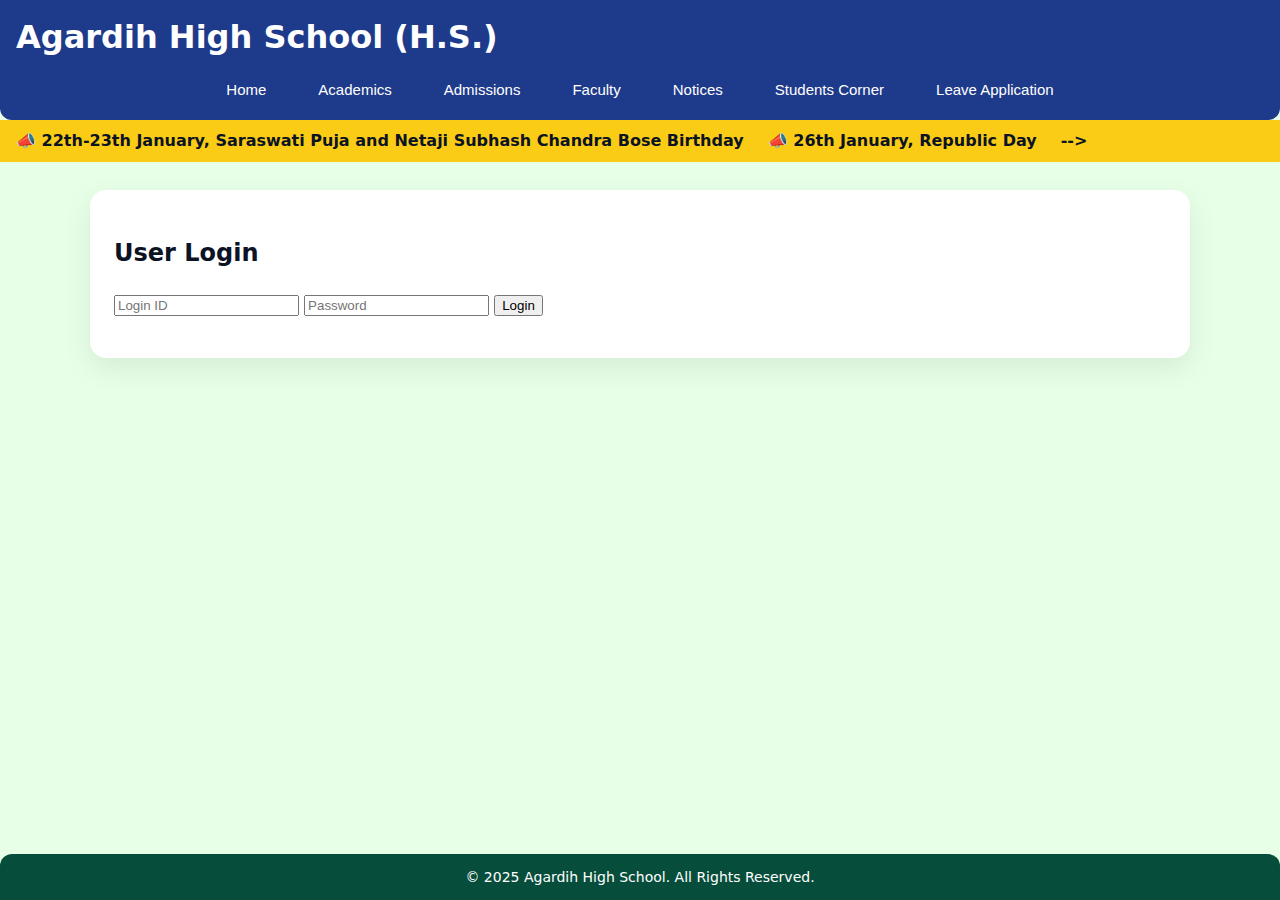
<file: login.html>
<!DOCTYPE html>
<html>

<head>
    <meta charset="UTF-8" />
    <meta name="viewport" content="width=device-width, initial-scale=1.0" />
    <title>Home - Agardih High School (H.S.)</title>
    <link rel="stylesheet" href="style.css" />
</head>

<body>

    <!-- NAV -->
    <div class="page">
        <header class="header">
            <div class="brand">Agardih High School (H.S.)</div>
            <nav class="navbar" aria-label="Main navigation">
                <div class="navitem">
                    <button type="button" aria-haspopup="true" aria-expanded="false">Home</button>
                    <div class="menu" role="menu">
                        <a href="index.html">Home page</a>
                    </div>
                </div>
                <div class="navitem">
                    <button type="button" aria-haspopup="true" aria-expanded="false">Academics</button>
                    <div class="menu" role="menu">
                        <a href="curriculum.html">Curriculum</a>
                        <a href="subjects.html">Subjects</a>
                        <a href="academic-calendar.html">Academic Calendar</a>
                    </div>
                </div>
                <div class="navitem">
                    <button type="button" aria-haspopup="true" aria-expanded="false">Admissions</button>
                    <div class="menu" role="menu">
                        <a href="admission-procedure.html">Procedure</a>
                        <a href="download-form.html">Download Form</a>
                        <a href="fee-structure.html">Fee Structure</a>
                    </div>
                </div>
                <div class="navitem">
                    <button type="button" aria-haspopup="true" aria-expanded="false">Faculty</button>
                    <div class="menu" role="menu">
                        <a href="teaching-staff.html">Teaching Staff</a>
                        <a href="nonteaching-staff.html">Non-teaching Staff</a>
                    </div>
                </div>
                <div class="navitem">
                    <button type="button" aria-haspopup="true" aria-expanded="false">Notices</button>
                    <div class="menu" role="menu">
                        <a href="notices.html">View All Notices</a>
                    </div>
                </div>
                 <div class="navitem">
                    <button type="button" aria-haspopup="true" aria-expanded="false">Students Corner</button>
                    <div class="menu" role="menu">
                        <a href="login.html">Students Corner</a>
                    </div>
                </div>
                <div class="navitem">
                    <button type="button" aria-haspopup="true" aria-expanded="false">Leave Application</button>
                    <div class="menu" role="menu">
                        <a href="leave_application.html">Apply for leave</a>
                    </div>
                </div>
            </nav>
        </header>

        <div class="noticebar">
            <span>📣 22th-23th January, Saraswati Puja and Netaji Subhash Chandra Bose Birthday </span>
            <span>📣 26th January, Republic Day</span>
            <!-- <span>📣 Swami Vivekananda's Birth day 12th January 2026 (Holiday) </span>
      <!-- <span>📣 Holiday: Durga Puja from 8th–15th Oct</span> --> -->
        </div>

        <!-- NOTICE -->
        <!-- <div class="notice-bar">
    📢 Latest Notice: Teachers’ meeting on 20th January | Inspection schedule updated
    </div> -->
        <main>
            <section>
                <div class="login-box">
                    <h2>User Login</h2>

                    <form onsubmit="return loginUser()">
                        <input type="text" id="username" placeholder="Login ID" required>
                        <input type="password" id="password" placeholder="Password" required>
                        <button type="submit">Login</button>
                    </form>

                    <p id="error"></p>
                </div>

                
            </section>
        </main>

        <footer class="footer">© 2025 Agardih High School. All Rights Reserved.</footer>
    </div>
    <!-- jsPDF library -->
    <script src="script.js"></script>
    <script src="auth.js"></script>
</body>

</html>
</file>
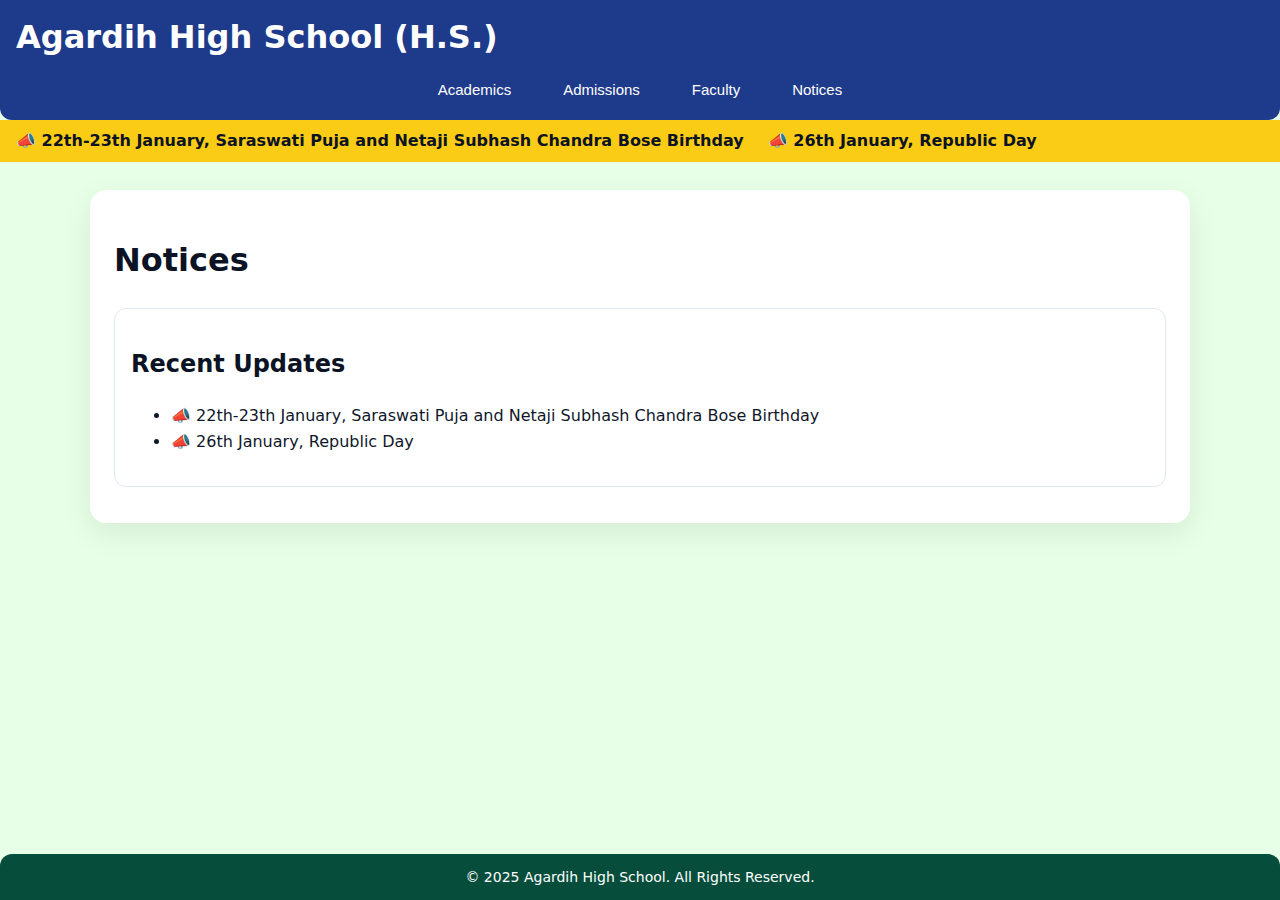
<file: notices.html>
<!DOCTYPE html>
<html lang="en">
<head>
  <meta charset="UTF-8" />
  <meta name="viewport" content="width=device-width, initial-scale=1.0"/>
  <title>Notices - Agardih High School (H.S.)</title>
  <link rel="stylesheet" href="style.css"/>
</head>
<body>
  <div class="page">
    <header class="header">
      <div class="brand">Agardih High School (H.S.)</div>
      <nav class="navbar" aria-label="Main navigation">
        <div class="navitem">
          <button type="button" aria-haspopup="true" aria-expanded="false">Academics</button>
          <div class="menu" role="menu">
            <a href="curriculum.html">Curriculum</a>
            <a href="subjects.html">Subjects</a>
            <a href="academic-calendar.html">Academic Calendar</a>
          </div>
        </div>
        <div class="navitem">
          <button type="button" aria-haspopup="true" aria-expanded="false">Admissions</button>
          <div class="menu" role="menu">
            <a href="admission-procedure.html">Procedure</a>
            <a href="download-form.html">Download Form</a>
            <a href="fee-structure.html">Fee Structure</a>
          </div>
        </div>
        <div class="navitem">
          <button type="button" aria-haspopup="true" aria-expanded="false">Faculty</button>
          <div class="menu" role="menu">
            <a href="teaching-staff.html">Teaching Staff</a>
            <a href="nonteaching-staff.html">Non-teaching Staff</a>
          </div>
        </div>
        <div class="navitem">
          <button type="button" aria-haspopup="true" aria-expanded="false">Notices</button>
          <div class="menu" role="menu">
            <a href="notices.html">View All Notices</a>
          </div>
        </div>
      </nav>
    </header>

    <div class="noticebar">
      <span>📣 22th-23th January, Saraswati Puja and Netaji Subhash Chandra Bose Birthday    </span>
      <span>📣 26th January, Republic Day </span>
      <!-- <span>📣 Swami Vivekananda's Birth day 12th January 2026 (Holiday) </span> -->
      <!-- <span>📣 Holiday: Durga Puja from 8th–15th Oct</span> -->
    </div>

    <main>
      
  <h1>Notices</h1>
  <div class="card">
    <h2>Recent Updates</h2>
    <ul>
      <li>  <span>📣 22th-23th January, Saraswati Puja and Netaji Subhash Chandra Bose Birthday    </span> </li>
      <li> <span>📣 26th January, Republic Day </span> </li>
            
    </ul>
  </div>

    </main>

    <footer class="footer">© 2025 Agardih High School. All Rights Reserved.</footer>
  </div>
  <script src="script.js"></script>
</body>
</html>
</file>
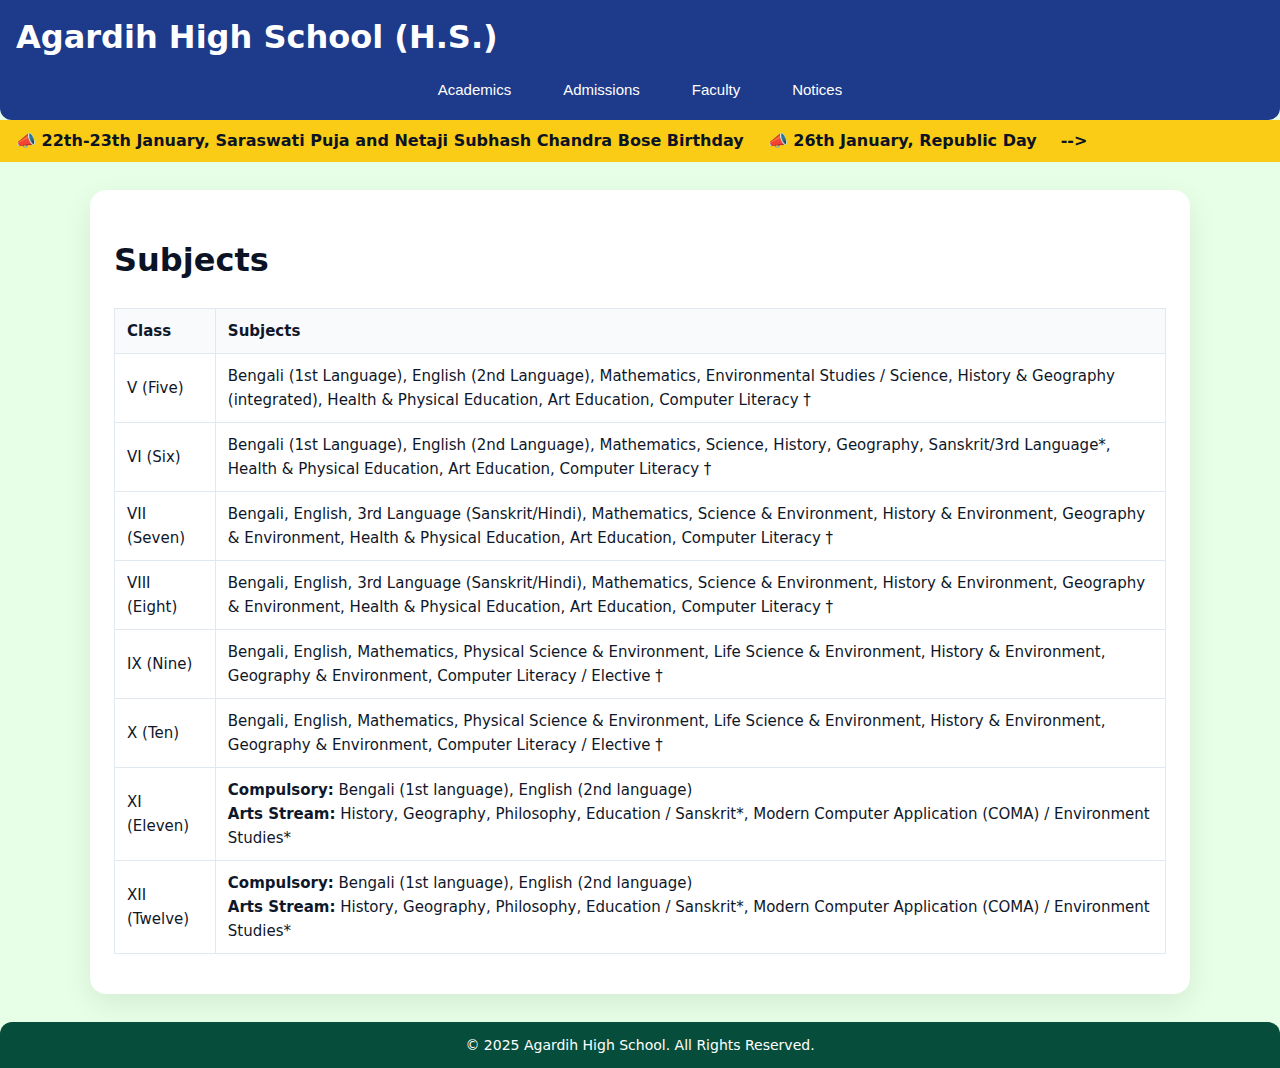
<file: subjects.html>
<!DOCTYPE html>
<html lang="en">
<head>
  <meta charset="UTF-8" />
  <meta name="viewport" content="width=device-width, initial-scale=1.0"/>
  <title>Subjects - Agardih High School (H.S.)</title>
  <link rel="stylesheet" href="style.css"/>
</head>
<body>
  <div class="page">
    <header class="header">
      <div class="brand">Agardih High School (H.S.)</div>
      <nav class="navbar" aria-label="Main navigation">
        <div class="navitem">
          <button type="button" aria-haspopup="true" aria-expanded="false">Academics</button>
          <div class="menu" role="menu">
            <a href="curriculum.html">Curriculum</a>
            <a href="subjects.html">Subjects</a>
            <a href="academic-calendar.html">Academic Calendar</a>
          </div>
        </div>
        <div class="navitem">
          <button type="button" aria-haspopup="true" aria-expanded="false">Admissions</button>
          <div class="menu" role="menu">
            <a href="admission-procedure.html">Procedure</a>
            <a href="download-form.html">Download Form</a>
            <a href="fee-structure.html">Fee Structure</a>
          </div>
        </div>
        <div class="navitem">
          <button type="button" aria-haspopup="true" aria-expanded="false">Faculty</button>
          <div class="menu" role="menu">
            <a href="teaching-staff.html">Teaching Staff</a>
            <a href="nonteaching-staff.html">Non-teaching Staff</a>
          </div>
        </div>
        <div class="navitem">
          <button type="button" aria-haspopup="true" aria-expanded="false">Notices</button>
          <div class="menu" role="menu">
            <a href="notices.html">View All Notices</a>
          </div>
        </div>
      </nav>
    </header>

    <div class="noticebar">
         <span>📣 22th-23th January, Saraswati Puja and Netaji Subhash Chandra Bose Birthday  </span>
      <span>📣 26th January, Republic Day</span>
      <!-- <span>📣 Swami Vivekananda's Birth day 12th January 2026 (Holiday) </span>
      <!-- <span>📣 Holiday: Durga Puja from 8th–15th Oct</span> --> -->
    </div>

    <main>
      
  <h1>Subjects</h1>
  <table class="table">
    <thead>
      <tr><th>Class</th><th> Subjects</th></tr>
    </thead>
    <tbody>
     <!-- Classes V–VI (WBBSE) -->
    <tr>
      <td>V (Five)</td>
      <td>
        Bengali (1st Language), English (2nd Language), Mathematics, 
        Environmental Studies / Science, History & Geography (integrated), 
        Health & Physical Education, Art Education, Computer Literacy †
      </td>
    </tr>
    <tr>
      <td>VI (Six)</td>
      <td>
        Bengali (1st Language), English (2nd Language), Mathematics, Science, 
        History, Geography, Sanskrit/3rd Language*, Health & Physical Education, 
        Art Education, Computer Literacy †
      </td>
    </tr>

    <!-- Classes VII–VIII (WBBSE) -->
    <tr>
      <td>VII (Seven)</td>
      <td>
        Bengali, English, 3rd Language (Sanskrit/Hindi), Mathematics, 
        Science & Environment, History & Environment, Geography & Environment, 
        Health & Physical Education, Art Education, Computer Literacy †
      </td>
    </tr>
    <tr>
      <td>VIII (Eight)</td>
      <td>
        Bengali, English, 3rd Language (Sanskrit/Hindi), Mathematics, 
        Science & Environment, History & Environment, Geography & Environment, 
        Health & Physical Education, Art Education, Computer Literacy †
      </td>
    </tr>

    <!-- Classes IX–X (Madhyamik: WBBSE) -->
    <tr>
      <td>IX (Nine)</td>
      <td>
        Bengali, English, Mathematics, Physical Science & Environment, Life Science & Environment, 
        History & Environment, Geography & Environment, Computer Literacy / Elective †
      </td>
    </tr>
    <tr>
      <td>X (Ten)</td>
      <td>
        Bengali, English, Mathematics, Physical Science & Environment, Life Science & Environment, 
        History & Environment, Geography & Environment, Computer Literacy / Elective †
      </td>
    </tr>

    <!-- Higher Secondary (Classes XI–XII: WBCHSE) -->
    <tr>
      <td>XI (Eleven)</td>
      <td>
        <strong>Compulsory:</strong> Bengali (1st language), English (2nd language)<br>
        <!-- <strong>Science Stream:</strong> Physics, Chemistry, Mathematics, Biological Science / Computer Application, Geography / Nutrition* / Environment Studies*<br> -->
        <strong>Arts Stream:</strong> History, Geography, Philosophy, Education / Sanskrit*, Modern Computer Application (COMA) / Environment Studies*<br>
        <!-- <strong>Commerce Stream:</strong> Accountancy, Business Studies, Economics, Commercial Law & Preliminaries of Auditing / Statistics*, Modern Computer Application -->
      </td>
    </tr>
    <tr>
      <td>XII (Twelve)</td>
      <td>
        <strong>Compulsory:</strong> Bengali (1st language), English (2nd language)<br>
        <!-- <strong>Science Stream:</strong> Physics, Chemistry, Mathematics, Biological Science / Computer Application, Geography / Nutrition* / Environment Studies*<br> -->
        <strong>Arts Stream:</strong> History, Geography, Philosophy, Education / Sanskrit*, Modern Computer Application (COMA) / Environment Studies*<br>
        <!-- <strong>Commerce Stream:</strong> Accountancy, Business Studies, Economics, Commercial Law & Preliminaries of Auditing / Statistics*, Modern Computer Application -->
      </td>
    </tr>
    </tbody>
  </table>

    </main>

    <footer class="footer">© 2025 Agardih High School. All Rights Reserved.</footer>
  </div>
  <script src="script.js"></script>
</body>
</html>
</file>
<file: style.css>
/* ===== Base ===== */
* { box-sizing: border-box; }
html, body { height: 100%; }
body {
  margin: 0;
  font-family: system-ui, -apple-system, Segoe UI, Roboto, Arial, sans-serif;
  background: #e6ffe6; /* very light green */
  color: #0f172a;
  line-height: 1.6;
}

/* Page wrapper to enable sticky footer */
.page {
  min-height: 100vh;
  display: flex;
  flex-direction: column;
}

/* ===== Header / Navbar ===== */
.header {
  background: #1e3a8a; /* blue */
  color: #ffffff;
  padding: 12px 16px;
  border-bottom-left-radius: 12px;
  border-bottom-right-radius: 12px;
}
.brand {
  font-weight: 800;
  font-size: 32px;
  align-items: center;
  justify-content: center;
}
.navbar {
  display: flex;
  gap: 24px;
  align-items: center;
  justify-content: center;
  margin-top: 8px;
  flex-wrap: wrap;
}
.navbar a,
.navitem > button {
  background: transparent;
  border: 0;
  color: #ffffff;
  text-decoration: none;
  padding: 10px 14px;
  border-radius: 10px;
  font-size: 15px;
  cursor: pointer;
}
.navbar a:hover,
.navitem > button:hover,
.navitem > button:focus {
  background: rgba(255,255,255,0.12);
  outline: none;
}

/* Dropdowns */
.navitem {
  position: relative;
}
.menu {
  position: absolute;
  top: 110%;
  left: 0;
  background: #ffffff;
  color: #0f172a;
  min-width: 220px;
  border-radius: 12px;
  padding: 8px;
  box-shadow: 0 10px 30px rgba(0,0,0,0.15);
  display: none;
  z-index: 20;
}
.menu a {
  display: block;
  padding: 10px 12px;
  color: #0f172a;
  border-radius: 8px;
}
.menu a:hover { background: #f1f5f9; }
.navitem.open .menu { display: block; }

/* Notice bar */
.noticebar {
  background: #facc15; /* yellow */
  color: #0b1324;
  padding: 8px 16px;
  font-weight: 600;
  display: flex;
  gap: 24px;
  overflow-x: auto;
  white-space: nowrap;
}
.noticebar span { display: inline-flex; align-items: center; gap: 6px; }

/* ===== Main ===== */
main {
  width: min(1100px, 92%);
  margin: 28px auto;
  background: #ffffff;
  border-radius: 16px;
  padding: 24px;
  box-shadow: 0 10px 30px rgba(0,0,0,0.08);
}
h1, h2 { color: #0b1324; }
.lead { font-size: 18px; }

/* Tables (for staff lists / fees) */
.table {
  width: 100%;
  border-collapse: collapse;
  margin: 16px 0;
  font-size: 15px;
}
.table th, .table td {
  border: 1px solid #e2e8f0;
  padding: 10px 12px;
  text-align: left;
}
.table th { background: #f8fafc; }

/* Cards / lists */
.card {
  border: 1px solid #e2e8f0;
  border-radius: 12px;
  padding: 16px;
  margin: 12px 0;
  background: #ffffff;
}

/* ===== Footer (sticky) ===== */
.footer {
  margin-top: auto;
  text-align: center;
  padding: 12px 16px;
  background: #064e3b; /* dark green */
  color: #ffffff;
  font-size: 14px;
  border-top-left-radius: 12px;
  border-top-right-radius: 12px;
}

/* Responsive */
@media (max-width: 640px) {
  .navbar { justify-content: flex-start; }


/* Image Gallery */
.gallery {
  display: grid;
  grid-template-columns: repeat(auto-fit, minmax(220px, 1fr));
  gap: 15px;
  margin-top: 20px;
}

.gallery img {
  width: 100%;
  height: 180px;
  object-fit: cover;
  border-radius: 6px;
  border: 1px solid #ccc;
  background: #fff;
  transition: transform 0.3s, box-shadow 0.3s;
}

.gallery img:hover {
  transform: scale(1.05);
  box-shadow: 0 6px 15px rgba(0,0,0,0.2);
}

  .menu { min-width: 180px; }
}
</file>
